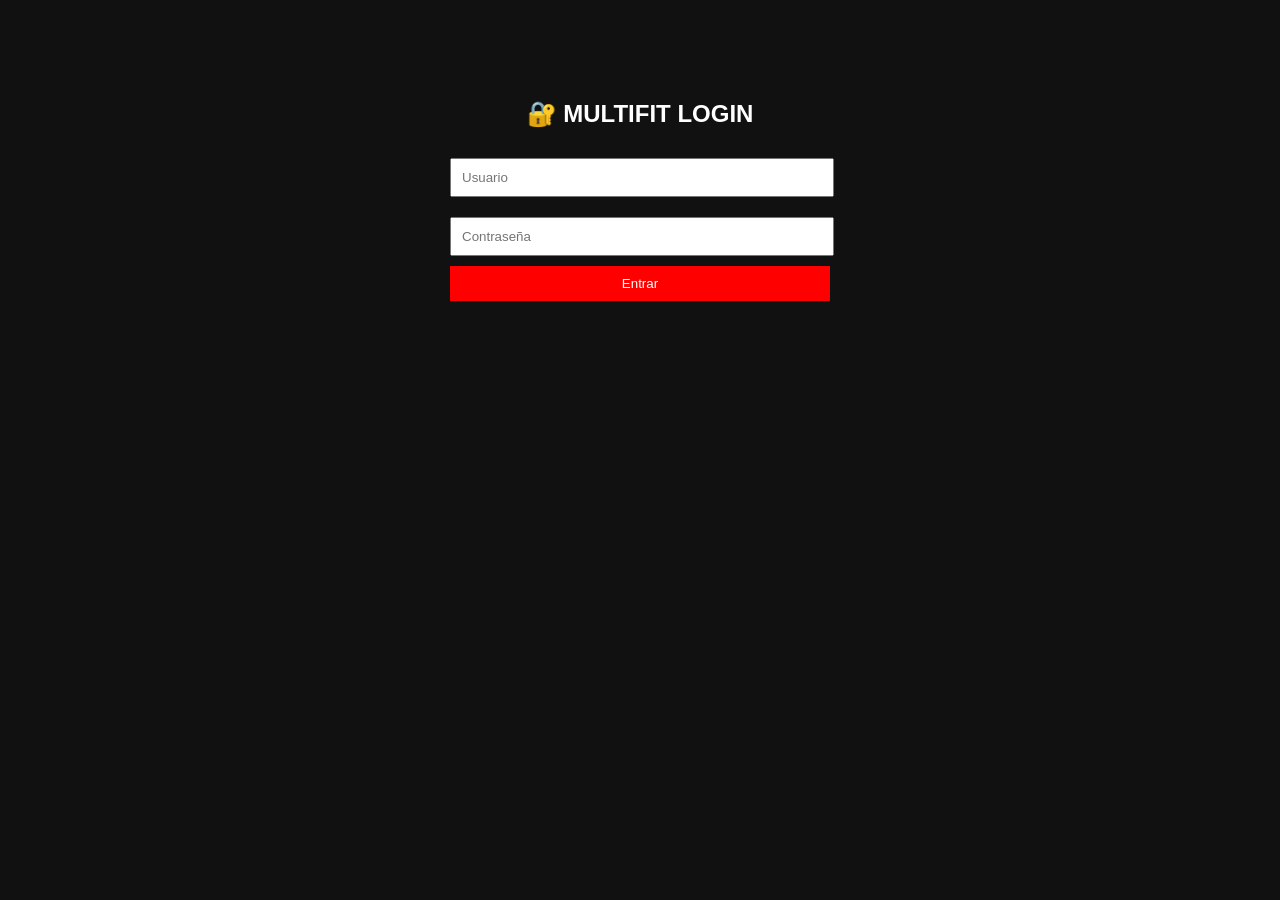
<file: login.html>
<!DOCTYPE html>
<html lang="es">
<head>
<meta charset="UTF-8">
<title>Login - Multifit</title>

<style>
body {
    background: #111;
    color: white;
    font-family: Arial;
}

.container {
    max-width: 400px;
    margin: auto;
    margin-top: 100px;
    text-align: center;
}

input {
    padding: 10px;
    margin: 10px;
    width: 90%;
}

button {
    padding: 10px;
    width: 95%;
    cursor: pointer;
    background: red;
    color: white;
    border: none;
}
</style>
</head>

<body>

<div class="container">

<h2>🔐 MULTIFIT LOGIN</h2>

<form method="POST">
    <input name="user" placeholder="Usuario" required>
    <input name="pass" type="password" placeholder="Contraseña" required>
    <button type="submit">Entrar</button>
</form>

</div>

</body>
</html>
</file>
